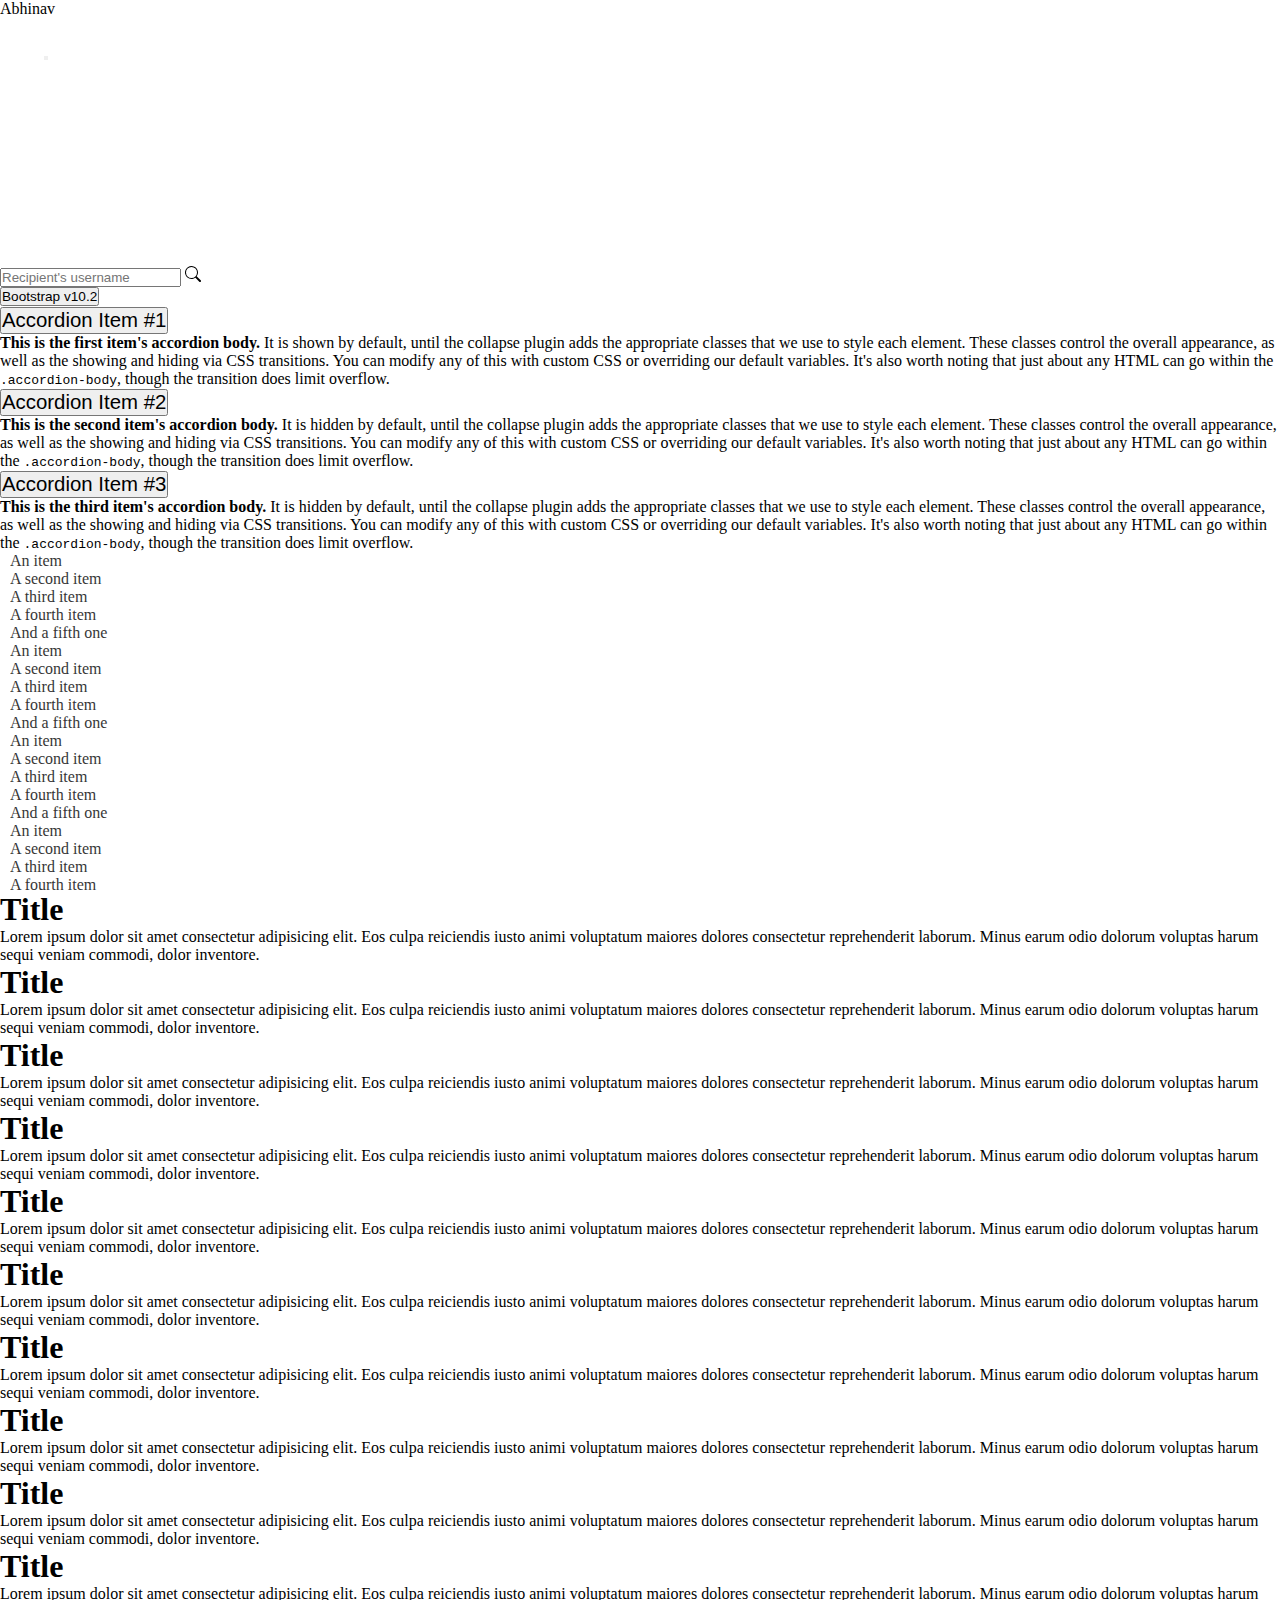
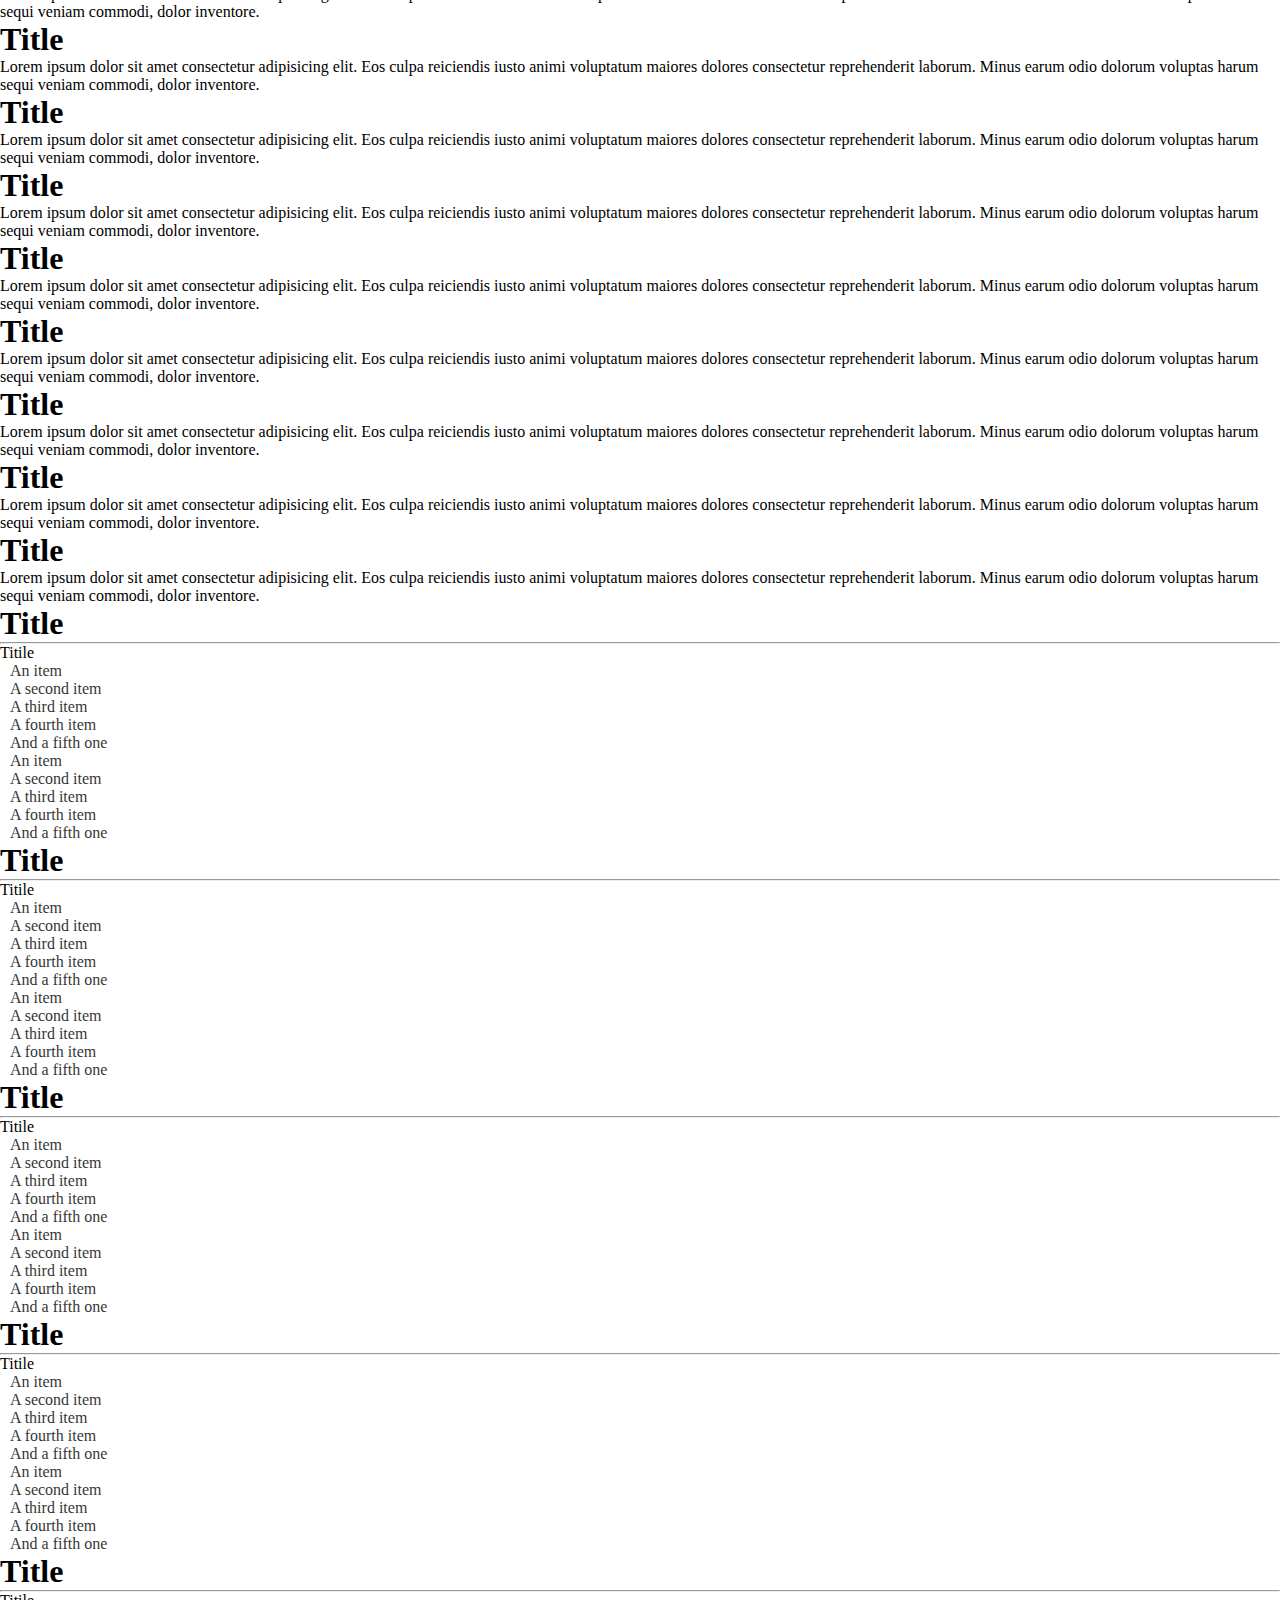
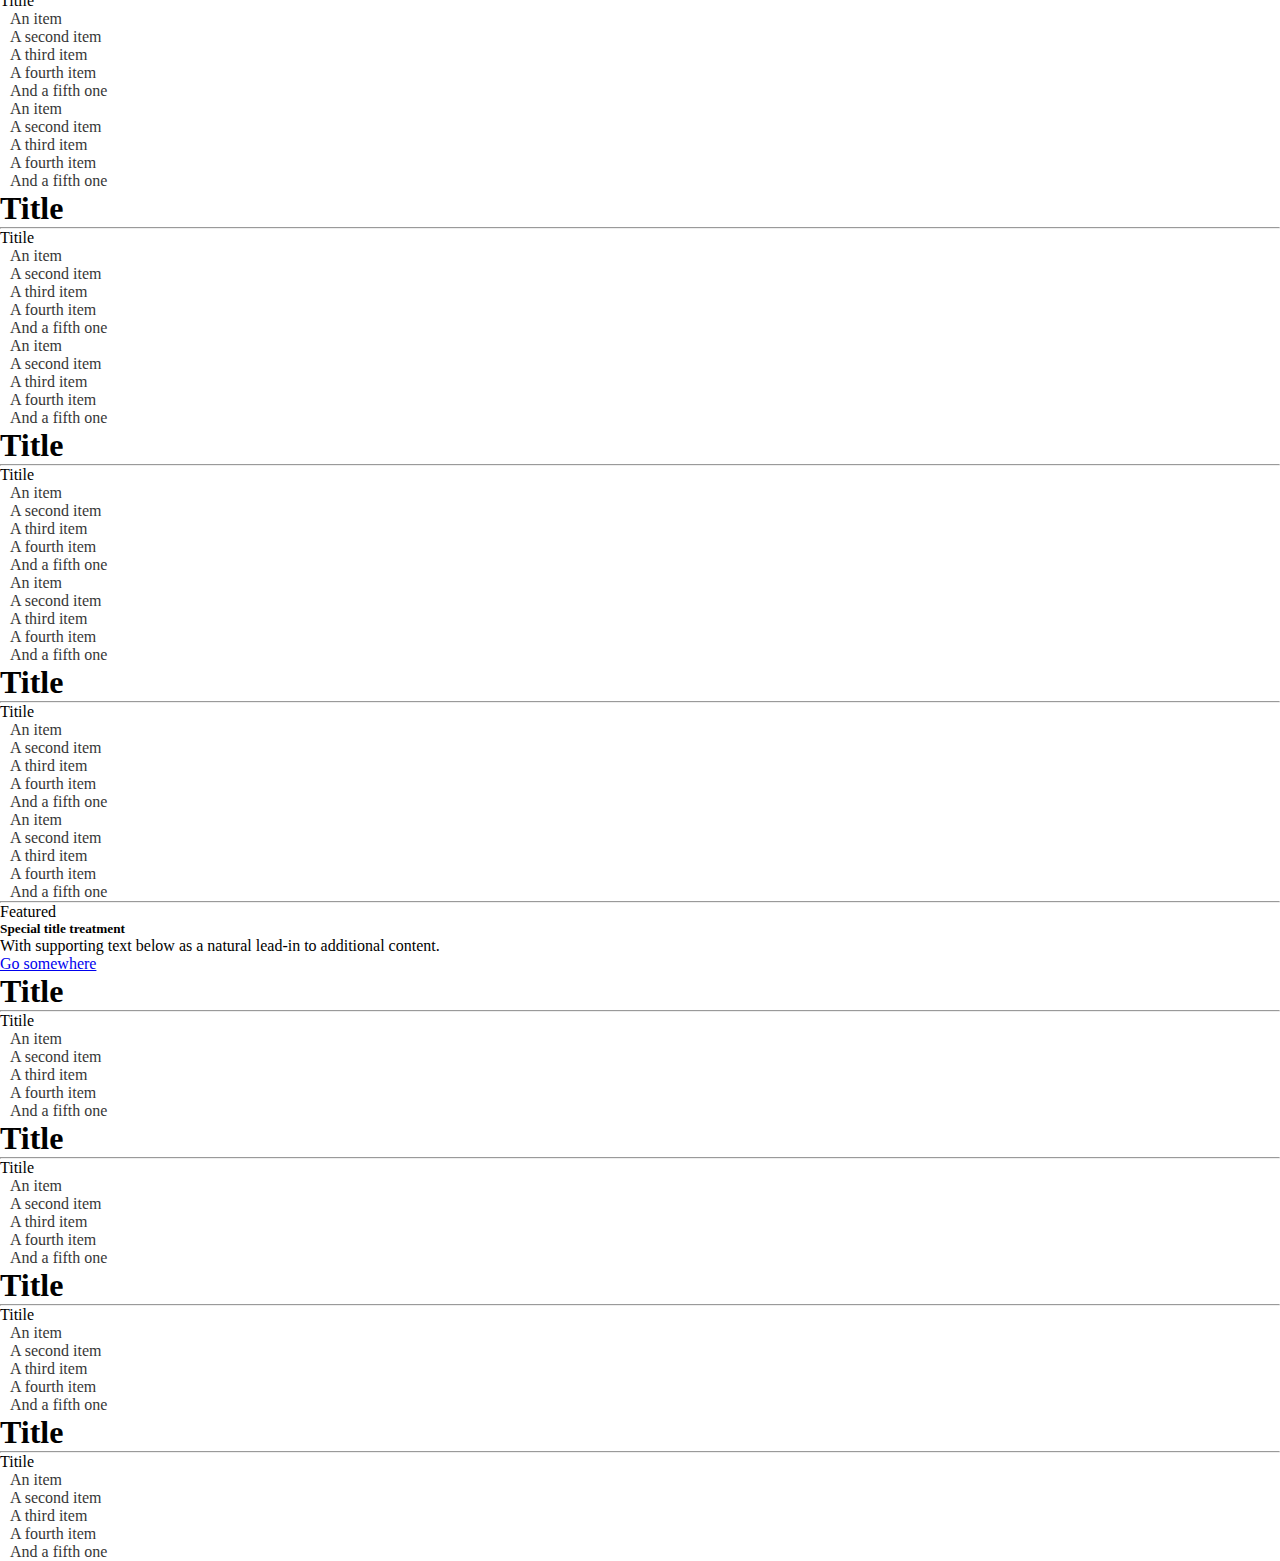
<file: index.html>
<!DOCTYPE html>
<html lang="en">

<head>
    <meta charset="UTF-8">
    <meta name="viewport" content="width=device-width, initial-scale=1.0">
    <title>CDAC|Home</title>
    <link href="https://cdn.jsdelivr.net/npm/bootstrap@5.0.2/dist/css/bootstrap.min.css" rel="stylesheet"
        integrity="sha384-EVSTQN3/azprG1Anm3QDgpJLIm9Nao0Yz1ztcQTwFspd3yD65VohhpuuCOmLASjC" crossorigin="anonymous">
    <link href="assets/css/style.css" rel="stylesheet" type="text/css" />
</head>

<body>
    <div class="container-fluid">
        <header class="">
            <div class="row">
                <div class="col-12 p-0">
                    <div class="alert alert-info text-center mb-0" role="alert">
                        Abhinav
                    </div>
                </div>
            </div>
            <div class="row bg-primary nav-row">
                <div class="col-4 p-0">
                    <nav class="navbar navbar-expand-lg navbar-light bg-light text-white">
                        <div class="container-fluid">
                            <a class="navbar-brand" href="#">
                                <svg xmlns="http://www.w3.org/2000/svg" width="16" height="16" fill="currentColor"
                                    class="bi bi-bootstrap" viewBox="0 0 16 16">
                                    <path
                                        d="M5.062 12h3.475c1.804 0 2.888-.908 2.888-2.396 0-1.102-.761-1.916-1.904-2.034v-.1c.832-.14 1.482-.93 1.482-1.816 0-1.3-.955-2.11-2.542-2.11H5.062zm1.313-4.875V4.658h1.78c.973 0 1.542.457 1.542 1.237 0 .802-.604 1.23-1.764 1.23zm0 3.762V8.162h1.822c1.236 0 1.887.463 1.887 1.348 0 .896-.627 1.377-1.811 1.377z" />
                                    <path
                                        d="M0 4a4 4 0 0 1 4-4h8a4 4 0 0 1 4 4v8a4 4 0 0 1-4 4H4a4 4 0 0 1-4-4zm4-3a3 3 0 0 0-3 3v8a3 3 0 0 0 3 3h8a3 3 0 0 0 3-3V4a3 3 0 0 0-3-3z" />
                                </svg>
                            </a>
                            <button class="navbar-toggler" type="button" data-bs-toggle="collapse"
                                data-bs-target="#navbarNav" aria-controls="navbarNav" aria-expanded="false"
                                aria-label="Toggle navigation">
                                <span class="navbar-toggler-icon"></span>
                            </button>
                            <div class="collapse navbar-collapse" id="navbarNav">
                                <ul class="navbar-nav">
                                    <li class="nav-item">
                                        <a class="nav-link active" aria-current="page" href="#">Home</a>
                                    </li>
                                    <li class="nav-item">
                                        <a class="nav-link" href="#">Features</a>
                                    </li>
                                    <li class="nav-item">
                                        <a class="nav-link" href="#">Pricing</a>
                                    </li>

                                    <li class="nav-item">
                                      <a class="nav-link" href="about.html">about</a>
                                  </li>
                                  <li class="nav-item">
                                    <a class="nav-link" href="contact.html">contact</a>
                                </li>
                                <li class="nav-item">
                                  <a class="nav-link btn btn-info btn-sm px-3" href="login.html">login</a>
                              </li>
                              <li class="nav-item">
                                <a class="nav-link btn btn-info btn-sm px-3" href="register.html">register</a>
                            </li>
                            <li class="nav-item">
                              <a class="nav-link" href="services.html">services</a>
                          </li>






                                </ul>
                            </div>
                        </div>
                    </nav>
                </div>
                <div class="col-6"></div>
                <div class="col-2">
                    <ul class="nav">
                        <li class="nav-item">
                            <a class="nav-link" href="https://x.com/?lang=en">
                                <svg xmlns="http://www.w3.org/2000/svg" width="16" height="16" fill="currentColor"
                                    class="bi bi-twitter" viewBox="0 0 16 16">
                                    <path
                                        d="M5.026 15c6.038 0 9.341-5.003 9.341-9.334q.002-.211-.006-.422A6.7 6.7 0 0 0 16 3.542a6.7 6.7 0 0 1-1.889.518 3.3 3.3 0 0 0 1.447-1.817 6.5 6.5 0 0 1-2.087.793A3.286 3.286 0 0 0 7.875 6.03a9.32 9.32 0 0 1-6.767-3.429 3.29 3.29 0 0 0 1.018 4.382A3.3 3.3 0 0 1 .64 6.575v.045a3.29 3.29 0 0 0 2.632 3.218 3.2 3.2 0 0 1-.865.115 3 3 0 0 1-.614-.057 3.28 3.28 0 0 0 3.067 2.277A6.6 6.6 0 0 1 .78 13.58a6 6 0 0 1-.78-.045A9.34 9.34 0 0 0 5.026 15" />
                                </svg>
                            </a>
                        </li>
                        <li class="nav-item">
                            <a class="nav-link" href="https://github.com/">
                                <svg xmlns="http://www.w3.org/2000/svg" width="16" height="16" fill="currentColor"
                                    class="bi bi-github" viewBox="0 0 16 16">
                                    <path
                                        d="M8 0C3.58 0 0 3.58 0 8c0 3.54 2.29 6.53 5.47 7.59.4.07.55-.17.55-.38 0-.19-.01-.82-.01-1.49-2.01.37-2.53-.49-2.69-.94-.09-.23-.48-.94-.82-1.13-.28-.15-.68-.52-.01-.53.63-.01 1.08.58 1.23.82.72 1.21 1.87.87 2.33.66.07-.52.28-.87.51-1.07-1.78-.2-3.64-.89-3.64-3.95 0-.87.31-1.59.82-2.15-.08-.2-.36-1.02.08-2.12 0 0 .67-.21 2.2.82.64-.18 1.32-.27 2-.27s1.36.09 2 .27c1.53-1.04 2.2-.82 2.2-.82.44 1.1.16 1.92.08 2.12.51.56.82 1.27.82 2.15 0 3.07-1.87 3.75-3.65 3.95.29.25.54.73.54 1.48 0 1.07-.01 1.93-.01 2.2 0 .21.15.46.55.38A8.01 8.01 0 0 0 16 8c0-4.42-3.58-8-8-8" />
                                </svg>
                            </a>
                        </li>
                        <li class="nav-item">
                            <a class="nav-link" href="">
                                <svg xmlns="http://www.w3.org/2000/svg" width="16" height="16" fill="currentColor"
                                    class="bi bi-opencollective" viewBox="0 0 16 16">
                                    <path fill-opacity=".4"
                                        d="M12.995 8.195c0 .937-.312 1.912-.78 2.693l1.99 1.99c.976-1.327 1.6-2.966 1.6-4.683 0-1.795-.624-3.434-1.561-4.76l-2.068 2.028c.468.781.78 1.679.78 2.732z" />
                                    <path
                                        d="M8 13.151a4.995 4.995 0 1 1 0-9.99c1.015 0 1.951.273 2.732.82l1.95-2.03a7.805 7.805 0 1 0 .04 12.449l-1.951-2.03a5.07 5.07 0 0 1-2.732.781z" />
                                </svg>
                            </a>
                        </li>

                    </ul>
                </div>
            </div>

            <div class="row shadow">
                <div class="col-3 p-0">
                    <div class="input-group py-2">
                        <input type="text" class="form-control" placeholder="Recipient's username"
                            aria-label="Recipient's username" aria-describedby="basic-addon2">
                        <span class="input-group-text" id="basic-addon2">
                            <svg xmlns="http://www.w3.org/2000/svg" width="16" height="16" fill="currentColor"
                                class="bi bi-search" viewBox="0 0 16 16">
                                <path
                                    d="M11.742 10.344a6.5 6.5 0 1 0-1.397 1.398h-.001q.044.06.098.115l3.85 3.85a1 1 0 0 0 1.415-1.414l-3.85-3.85a1 1 0 0 0-.115-.1zM12 6.5a5.5 5.5 0 1 1-11 0 5.5 5.5 0 0 1 11 0" />
                            </svg>
                        </span>
                    </div>
                </div>
                <div class="col-7"></div>
                <div class="col-2 py-2">
                    <button type="button" class="btn btn-outline-danger">Bootstrap v10.2</button>
                </div>
            </div>
        </header>
        <main>
            <div class="row pt-3">
                <div class="col-2 pt-5 links-div">

                  <div class="accordion" id="accordionExample">
                    <div class="accordion-item">
                      <h2 class="accordion-header" id="headingOne">
                        <button class="accordion-button" type="button" data-bs-toggle="collapse" data-bs-target="#collapseOne" aria-expanded="true" aria-controls="collapseOne">
                          Accordion Item #1
                        </button>
                      </h2>
                      <div id="collapseOne" class="accordion-collapse collapse show" aria-labelledby="headingOne" data-bs-parent="#accordionExample">
                        <div class="accordion-body">
                          <strong>This is the first item's accordion body.</strong> It is shown by default, until the collapse plugin adds the appropriate classes that we use to style each element. These classes control the overall appearance, as well as the showing and hiding via CSS transitions. You can modify any of this with custom CSS or overriding our default variables. It's also worth noting that just about any HTML can go within the <code>.accordion-body</code>, though the transition does limit overflow.
                        </div>
                      </div>
                    </div>
                    <div class="accordion-item">
                      <h2 class="accordion-header" id="headingTwo">
                        <button class="accordion-button collapsed" type="button" data-bs-toggle="collapse" data-bs-target="#collapseTwo" aria-expanded="false" aria-controls="collapseTwo">
                          Accordion Item #2
                        </button>
                      </h2>
                      <div id="collapseTwo" class="accordion-collapse collapse" aria-labelledby="headingTwo" data-bs-parent="#accordionExample">
                        <div class="accordion-body">
                          <strong>This is the second item's accordion body.</strong> It is hidden by default, until the collapse plugin adds the appropriate classes that we use to style each element. These classes control the overall appearance, as well as the showing and hiding via CSS transitions. You can modify any of this with custom CSS or overriding our default variables. It's also worth noting that just about any HTML can go within the <code>.accordion-body</code>, though the transition does limit overflow.
                        </div>
                      </div>
                    </div>
                    <div class="accordion-item">
                      <h2 class="accordion-header" id="headingThree">
                        <button class="accordion-button collapsed" type="button" data-bs-toggle="collapse" data-bs-target="#collapseThree" aria-expanded="false" aria-controls="collapseThree">
                          Accordion Item #3
                        </button>
                      </h2>
                      <div id="collapseThree" class="accordion-collapse collapse" aria-labelledby="headingThree" data-bs-parent="#accordionExample">
                        <div class="accordion-body">
                          <strong>This is the third item's accordion body.</strong> It is hidden by default, until the collapse plugin adds the appropriate classes that we use to style each element. These classes control the overall appearance, as well as the showing and hiding via CSS transitions. You can modify any of this with custom CSS or overriding our default variables. It's also worth noting that just about any HTML can go within the <code>.accordion-body</code>, though the transition does limit overflow.
                        </div>
                      </div>
                    </div>
                  </div>
                    <ul class="list-group">
                        <li class="list-group-item">An item</li>
                        <li class="list-group-item">A second item</li>
                        <li class="list-group-item">A third item</li>
                        <li class="list-group-item">A fourth item</li>
                        <li class="list-group-item">And a fifth one</li>
                        <li class="list-group-item">An item</li>
                        <li class="list-group-item">A second item</li>
                        <li class="list-group-item">A third item</li>
                        <li class="list-group-item">A fourth item</li>
                        <li class="list-group-item">And a fifth one</li>
                        <li class="list-group-item">An item</li>
                        <li class="list-group-item">A second item</li>
                        <li class="list-group-item">A third item</li>
                        <li class="list-group-item">A fourth item</li>
                        <li class="list-group-item">And a fifth one</li>
                        <li class="list-group-item">An item</li>
                        <li class="list-group-item">A second item</li>
                        <li class="list-group-item">A third item</li>
                        <li class="list-group-item">A fourth item</li>
                        <li class="list-group-item">And a fifth one</li>
                        <li class="list-group-item">An item</li>
                        <li class="list-group-item">A second item</li>
                        <li class="list-group-item">A third item</li>
                        <li class="list-group-item">A fourth item</li>
                        <li class="list-group-item">And a fifth one</li>
                        <li class="list-group-item">An item</li>
                        <li class="list-group-item">A second item</li>
                        <li class="list-group-item">A third item</li>
                        <li class="list-group-item">A fourth item</li>
                        <li class="list-group-item">And a fifth one</li>
                        <li class="list-group-item">An item</li>
                        <li class="list-group-item">A second item</li>
                        <li class="list-group-item">A third item</li>
                        <li class="list-group-item">A fourth item</li>
                        <li class="list-group-item">And a fifth one</li>
                        <li class="list-group-item">An item</li>
                        <li class="list-group-item">A second item</li>
                        <li class="list-group-item">A third item</li>
                        <li class="list-group-item">A fourth item</li>
                        <li class="list-group-item">And a fifth one</li>
                        <li class="list-group-item">An item</li>
                        <li class="list-group-item">A second item</li>
                        <li class="list-group-item">A third item</li>
                        <li class="list-group-item">A fourth item</li>
                        <li class="list-group-item">And a fifth one</li>
                        <li class="list-group-item">An item</li>
                        <li class="list-group-item">A second item</li>
                        <li class="list-group-item">A third item</li>
                        <li class="list-group-item">A fourth item</li>
                        <li class="list-group-item">And a fifth one</li>
                        <li class="list-group-item">An item</li>
                        <li class="list-group-item">A second item</li>
                        <li class="list-group-item">A third item</li>
                        <li class="list-group-item">A fourth item</li>
                        <li class="list-group-item">And a fifth one</li>
                    </ul>
                </div>
                <div class="col-8">
                    <div class="container">
                        <div class="alert alert-light" role="alert">
                            <h1 class="display-6">
                                Title
                            </h1>
                            <p class="bg-light p-3">
                                Lorem ipsum dolor sit amet consectetur adipisicing elit. Eos culpa reiciendis iusto
                                animi voluptatum maiores dolores consectetur reprehenderit laborum. Minus earum odio
                                dolorum voluptas harum sequi veniam commodi, dolor inventore.
                            </p>
                        </div>
                        <div class="alert alert-light" role="alert">
                            <h1 class="display-6">
                                Title
                            </h1>
                            <p class="bg-light p-3">
                                Lorem ipsum dolor sit amet consectetur adipisicing elit. Eos culpa reiciendis iusto
                                animi voluptatum maiores dolores consectetur reprehenderit laborum. Minus earum odio
                                dolorum voluptas harum sequi veniam commodi, dolor inventore.
                            </p>
                        </div>
                        <div class="alert alert-light" role="alert">
                            <h1 class="display-6">
                                Title
                            </h1>
                            <p class="bg-light p-3">
                                Lorem ipsum dolor sit amet consectetur adipisicing elit. Eos culpa reiciendis iusto
                                animi voluptatum maiores dolores consectetur reprehenderit laborum. Minus earum odio
                                dolorum voluptas harum sequi veniam commodi, dolor inventore.
                            </p>
                        </div>
                        <div class="alert alert-light" role="alert">
                            <h1 class="display-6">
                                Title
                            </h1>
                            <p class="bg-light p-3">
                                Lorem ipsum dolor sit amet consectetur adipisicing elit. Eos culpa reiciendis iusto
                                animi voluptatum maiores dolores consectetur reprehenderit laborum. Minus earum odio
                                dolorum voluptas harum sequi veniam commodi, dolor inventore.
                            </p>
                        </div>
                        <div class="alert alert-light" role="alert">
                            <h1 class="display-6">
                                Title
                            </h1>
                            <p class="bg-light p-3">
                                Lorem ipsum dolor sit amet consectetur adipisicing elit. Eos culpa reiciendis iusto
                                animi voluptatum maiores dolores consectetur reprehenderit laborum. Minus earum odio
                                dolorum voluptas harum sequi veniam commodi, dolor inventore.
                            </p>
                        </div>
                        <div class="alert alert-light" role="alert">
                            <h1 class="display-6">
                                Title
                            </h1>
                            <p class="bg-light p-3">
                                Lorem ipsum dolor sit amet consectetur adipisicing elit. Eos culpa reiciendis iusto
                                animi voluptatum maiores dolores consectetur reprehenderit laborum. Minus earum odio
                                dolorum voluptas harum sequi veniam commodi, dolor inventore.
                            </p>
                        </div>
                        <div class="alert alert-light" role="alert">
                            <h1 class="display-6">
                                Title
                            </h1>
                            <p class="bg-light p-3">
                                Lorem ipsum dolor sit amet consectetur adipisicing elit. Eos culpa reiciendis iusto
                                animi voluptatum maiores dolores consectetur reprehenderit laborum. Minus earum odio
                                dolorum voluptas harum sequi veniam commodi, dolor inventore.
                            </p>
                        </div>
                        <div class="alert alert-light" role="alert">
                            <h1 class="display-6">
                                Title
                            </h1>
                            <p class="bg-light p-3">
                                Lorem ipsum dolor sit amet consectetur adipisicing elit. Eos culpa reiciendis iusto
                                animi voluptatum maiores dolores consectetur reprehenderit laborum. Minus earum odio
                                dolorum voluptas harum sequi veniam commodi, dolor inventore.
                            </p>
                        </div>
                        <div class="alert alert-light" role="alert">
                            <h1 class="display-6">
                                Title
                            </h1>
                            <p class="bg-light p-3">
                                Lorem ipsum dolor sit amet consectetur adipisicing elit. Eos culpa reiciendis iusto
                                animi voluptatum maiores dolores consectetur reprehenderit laborum. Minus earum odio
                                dolorum voluptas harum sequi veniam commodi, dolor inventore.
                            </p>
                        </div>
                        <div class="alert alert-light" role="alert">
                            <h1 class="display-6">
                                Title
                            </h1>
                            <p class="bg-light p-3">
                                Lorem ipsum dolor sit amet consectetur adipisicing elit. Eos culpa reiciendis iusto
                                animi voluptatum maiores dolores consectetur reprehenderit laborum. Minus earum odio
                                dolorum voluptas harum sequi veniam commodi, dolor inventore.
                            </p>
                        </div>
                        <div class="alert alert-light" role="alert">
                            <h1 class="display-6">
                                Title
                            </h1>
                            <p class="bg-light p-3">
                                Lorem ipsum dolor sit amet consectetur adipisicing elit. Eos culpa reiciendis iusto
                                animi voluptatum maiores dolores consectetur reprehenderit laborum. Minus earum odio
                                dolorum voluptas harum sequi veniam commodi, dolor inventore.
                            </p>
                        </div>
                        <div class="alert alert-light" role="alert">
                            <h1 class="display-6">
                                Title
                            </h1>
                            <p class="bg-light p-3">
                                Lorem ipsum dolor sit amet consectetur adipisicing elit. Eos culpa reiciendis iusto
                                animi voluptatum maiores dolores consectetur reprehenderit laborum. Minus earum odio
                                dolorum voluptas harum sequi veniam commodi, dolor inventore.
                            </p>
                        </div>
                        <div class="alert alert-light" role="alert">
                            <h1 class="display-6">
                                Title
                            </h1>
                            <p class="bg-light p-3">
                                Lorem ipsum dolor sit amet consectetur adipisicing elit. Eos culpa reiciendis iusto
                                animi voluptatum maiores dolores consectetur reprehenderit laborum. Minus earum odio
                                dolorum voluptas harum sequi veniam commodi, dolor inventore.
                            </p>
                        </div>
                        <div class="alert alert-light" role="alert">
                            <h1 class="display-6">
                                Title
                            </h1>
                            <p class="bg-light p-3">
                                Lorem ipsum dolor sit amet consectetur adipisicing elit. Eos culpa reiciendis iusto
                                animi voluptatum maiores dolores consectetur reprehenderit laborum. Minus earum odio
                                dolorum voluptas harum sequi veniam commodi, dolor inventore.
                            </p>
                        </div>
                        <div class="alert alert-light" role="alert">
                            <h1 class="display-6">
                                Title
                            </h1>
                            <p class="bg-light p-3">
                                Lorem ipsum dolor sit amet consectetur adipisicing elit. Eos culpa reiciendis iusto
                                animi voluptatum maiores dolores consectetur reprehenderit laborum. Minus earum odio
                                dolorum voluptas harum sequi veniam commodi, dolor inventore.
                            </p>
                        </div>
                        <div class="alert alert-light" role="alert">
                            <h1 class="display-6">
                                Title
                            </h1>
                            <p class="bg-light p-3">
                                Lorem ipsum dolor sit amet consectetur adipisicing elit. Eos culpa reiciendis iusto
                                animi voluptatum maiores dolores consectetur reprehenderit laborum. Minus earum odio
                                dolorum voluptas harum sequi veniam commodi, dolor inventore.
                            </p>
                        </div>
                        <div class="alert alert-light" role="alert">
                            <h1 class="display-6">
                                Title
                            </h1>
                            <p class="bg-light p-3">
                                Lorem ipsum dolor sit amet consectetur adipisicing elit. Eos culpa reiciendis iusto
                                animi voluptatum maiores dolores consectetur reprehenderit laborum. Minus earum odio
                                dolorum voluptas harum sequi veniam commodi, dolor inventore.
                            </p>
                        </div>
                        <div class="alert alert-light" role="alert">
                            <h1 class="display-6">
                                Title
                            </h1>
                            <p class="bg-light p-3">
                                Lorem ipsum dolor sit amet consectetur adipisicing elit. Eos culpa reiciendis iusto
                                animi voluptatum maiores dolores consectetur reprehenderit laborum. Minus earum odio
                                dolorum voluptas harum sequi veniam commodi, dolor inventore.
                            </p>
                        </div>
                    </div>

                </div>
                <div class="col-2">
                    <h1 class="display-6">
                        Title
                    </h1>
                    <hr>
                    <dl>
                        <dt>
                            Titile
                        </dt>
                        <dd>
                            <ul class="list-group">
                                <li class="list-group-item">An item</li>
                                <li class="list-group-item">A second item</li>
                                <li class="list-group-item">A third item</li>
                                <li class="list-group-item">A fourth item</li>
                                <li class="list-group-item">And a fifth one</li>
                                <li class="list-group-item">An item</li>
                                <li class="list-group-item">A second item</li>
                                <li class="list-group-item">A third item</li>
                                <li class="list-group-item">A fourth item</li>
                                <li class="list-group-item">And a fifth one</li>
                                </ul>
                        </dd>
                    </dl>
                    <h1 class="display-6">
                        Title
                    </h1>
                    <hr>
                    <dl>
                        <dt>
                            Titile
                        </dt>
                        <dd>
                            <ul class="list-group">
                                <li class="list-group-item">An item</li>
                                <li class="list-group-item">A second item</li>
                                <li class="list-group-item">A third item</li>
                                <li class="list-group-item">A fourth item</li>
                                <li class="list-group-item">And a fifth one</li>
                                <li class="list-group-item">An item</li>
                                <li class="list-group-item">A second item</li>
                                <li class="list-group-item">A third item</li>
                                <li class="list-group-item">A fourth item</li>
                                <li class="list-group-item">And a fifth one</li>
                                </ul>
                        </dd>
                    </dl>
                    <h1 class="display-6">
                        Title
                    </h1>
                    <hr>
                    <dl>
                        <dt>
                            Titile
                        </dt>
                        <dd>
                            <ul class="list-group">
                                <li class="list-group-item">An item</li>
                                <li class="list-group-item">A second item</li>
                                <li class="list-group-item">A third item</li>
                                <li class="list-group-item">A fourth item</li>
                                <li class="list-group-item">And a fifth one</li>
                                <li class="list-group-item">An item</li>
                                <li class="list-group-item">A second item</li>
                                <li class="list-group-item">A third item</li>
                                <li class="list-group-item">A fourth item</li>
                                <li class="list-group-item">And a fifth one</li>
                                </ul>
                        </dd>
                    </dl>
                    <h1 class="display-6">
                        Title
                    </h1>
                    <hr>
                    <dl>
                        <dt>
                            Titile
                        </dt>
                        <dd>
                            <ul class="list-group">
                                <li class="list-group-item">An item</li>
                                <li class="list-group-item">A second item</li>
                                <li class="list-group-item">A third item</li>
                                <li class="list-group-item">A fourth item</li>
                                <li class="list-group-item">And a fifth one</li>
                                <li class="list-group-item">An item</li>
                                <li class="list-group-item">A second item</li>
                                <li class="list-group-item">A third item</li>
                                <li class="list-group-item">A fourth item</li>
                                <li class="list-group-item">And a fifth one</li>
                                </ul>
                        </dd>
                    </dl>
                    <h1 class="display-6">
                        Title
                    </h1>
                    <hr>
                    <dl>
                        <dt>
                            Titile
                        </dt>
                        <dd>
                            <ul class="list-group">
                                <li class="list-group-item">An item</li>
                                <li class="list-group-item">A second item</li>
                                <li class="list-group-item">A third item</li>
                                <li class="list-group-item">A fourth item</li>
                                <li class="list-group-item">And a fifth one</li>
                                <li class="list-group-item">An item</li>
                                <li class="list-group-item">A second item</li>
                                <li class="list-group-item">A third item</li>
                                <li class="list-group-item">A fourth item</li>
                                <li class="list-group-item">And a fifth one</li>
                                </ul>
                        </dd>
                    </dl>
                    <h1 class="display-6">
                        Title
                    </h1>
                    <hr>
                    <dl>
                        <dt>
                            Titile
                        </dt>
                        <dd>
                            <ul class="list-group">
                                <li class="list-group-item">An item</li>
                                <li class="list-group-item">A second item</li>
                                <li class="list-group-item">A third item</li>
                                <li class="list-group-item">A fourth item</li>
                                <li class="list-group-item">And a fifth one</li>
                                <li class="list-group-item">An item</li>
                                <li class="list-group-item">A second item</li>
                                <li class="list-group-item">A third item</li>
                                <li class="list-group-item">A fourth item</li>
                                <li class="list-group-item">And a fifth one</li>
                                </ul>
                        </dd>
                    </dl>
                    <h1 class="display-6">
                        Title
                    </h1>
                    <hr>
                    <dl>
                        <dt>
                            Titile
                        </dt>
                        <dd>
                            <ul class="list-group">
                                <li class="list-group-item">An item</li>
                                <li class="list-group-item">A second item</li>
                                <li class="list-group-item">A third item</li>
                                <li class="list-group-item">A fourth item</li>
                                <li class="list-group-item">And a fifth one</li>
                                <li class="list-group-item">An item</li>
                                <li class="list-group-item">A second item</li>
                                <li class="list-group-item">A third item</li>
                                <li class="list-group-item">A fourth item</li>
                                <li class="list-group-item">And a fifth one</li>
                                </ul>
                        </dd>
                    </dl>
                    <h1 class="display-6">
                        Title
                    </h1>
                    <hr>
                    <dl>
                        <dt>
                            Titile
                        </dt>
                        <dd>
                            <ul class="list-group">
                                <li class="list-group-item">An item</li>
                                <li class="list-group-item">A second item</li>
                                <li class="list-group-item">A third item</li>
                                <li class="list-group-item">A fourth item</li>
                                <li class="list-group-item">And a fifth one</li>
                                <li class="list-group-item">An item</li>
                                <li class="list-group-item">A second item</li>
                                <li class="list-group-item">A third item</li>
                                <li class="list-group-item">A fourth item</li>
                                <li class="list-group-item">And a fifth one</li>
                                </ul>
                        </dd>
                    </dl>
                </div>
            </div>
        </main>
        <footer class="">
            <hr>
            <div class="row p-0">
                <div class="col-3 p-0">
                    <div class="card">
                        <div class="card-header">
                          Featured
                        </div>
                        <div class="card-body">
                          <h5 class="card-title">Special title treatment</h5>
                          <p class="card-text">With supporting text below as a natural lead-in to additional content.</p>
                          <a href="#" class="btn btn-primary">Go somewhere</a>
                        </div>
                      </div>
                </div>
                <div class="col-9">
                    <div class="row">
                        <div class="col-3">
                            <h1 class="display-6">
                                Title
                            </h1>
                            <hr>
                            <dl>
                                <dt>
                                    Titile
                                </dt>
                                <dd>
                                    <ul class="list-group">
                                        <li class="list-group-item">An item</li>
                                        <li class="list-group-item">A second item</li>
                                        <li class="list-group-item">A third item</li>
                                        <li class="list-group-item">A fourth item</li>
                                        <li class="list-group-item">And a fifth one</li>
                                      
                                        </ul>
                                </dd>
                            </dl>
                        </div>
                        <div class="col-3">
                            <h1 class="display-6">
                                Title
                            </h1>
                            <hr>
                            <dl>
                                <dt>
                                    Titile
                                </dt>
                                <dd>
                                    <ul class="list-group">
                                        <li class="list-group-item">An item</li>
                                        <li class="list-group-item">A second item</li>
                                        <li class="list-group-item">A third item</li>
                                        <li class="list-group-item">A fourth item</li>
                                        <li class="list-group-item">And a fifth one</li>
                                      
                                        </ul>
                                </dd>
                            </dl>
                        </div>
                        <div class="col-3">
                            <h1 class="display-6">
                                Title
                            </h1>
                            <hr>
                            <dl>
                                <dt>
                                    Titile
                                </dt>
                                <dd>
                                    <ul class="list-group">
                                        <li class="list-group-item">An item</li>
                                        <li class="list-group-item">A second item</li>
                                        <li class="list-group-item">A third item</li>
                                        <li class="list-group-item">A fourth item</li>
                                        <li class="list-group-item">And a fifth one</li>
                                      
                                        </ul>
                                </dd>
                            </dl>
                        </div>
                        <div class="col-3">
                            <h1 class="display-6">
                                Title
                            </h1>
                            <hr>
                            <dl>
                                <dt>
                                    Titile
                                </dt>
                                <dd>
                                    <ul class="list-group">
                                        <li class="list-group-item">An item</li>
                                        <li class="list-group-item">A second item</li>
                                        <li class="list-group-item">A third item</li>
                                        <li class="list-group-item">A fourth item</li>
                                        <li class="list-group-item">And a fifth one</li>
                                        
                                        </ul>
                                </dd>
                            </dl>
                        </div>
                    </div>
                </div>
            </div>
        </footer>
    </div>
    <script src="https://cdn.jsdelivr.net/npm/bootstrap@5.0.2/dist/js/bootstrap.bundle.min.js"
        integrity="sha384-MrcW6ZMFYlzcLA8Nl+NtUVF0sA7MsXsP1UyJoMp4YLEuNSfAP+JcXn/tWtIaxVXM"
        crossorigin="anonymous"></script>
</body>

</html>
</file>
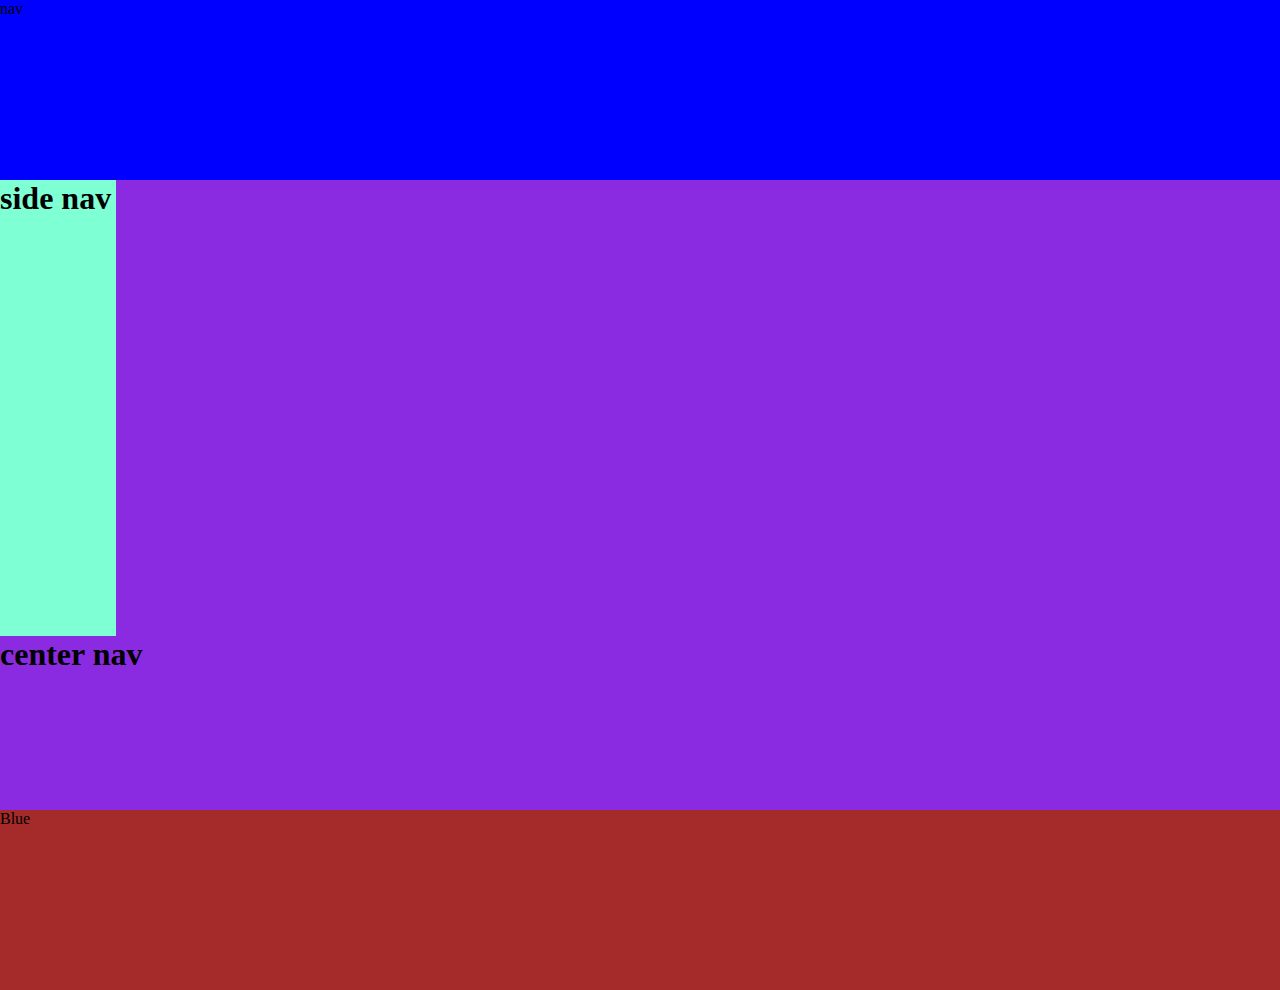
<file: bhaiya.html>
<!DOCTYPE html>
<html lang="en">

<head>
    <meta charset="UTF-8">
    <meta name="viewport" content="width=device-width, initial-scale=1.0">
    <title>Bhaiya|Home</title>
    <link href="./bhaiya.css" rel="stylesheet"  type="text/css" />
    <link href="https://cdn.jsdelivr.net/npm/bootstrap@5.0.2/dist/css/bootstrap.min.css" rel="stylesheet" integrity="sha384-EVSTQN3/azprG1Anm3QDgpJLIm9Nao0Yz1ztcQTwFspd3yD65VohhpuuCOmLASjC" crossorigin="anonymous">

</head>

<body>
    <header>
        <div class="container">
            <div class="row">
                <nav>
                    nav
                </nav>
            </div>
        </div>
    </header>

    <main>
        
            <div class="row">
                <div class="col-2">
                    <h1>
                        side nav
                    </h1>
                </div>
                <div class="col-10">
                    <h1>
                        center nav
                    </h1>
                </div>
            </div>
        
    </main>

    <footer>
        
        <div class="row">
            <div class="col-12">Blue</div>
        </div>
        
    </footer>
    
    <script src="https://cdn.jsdelivr.net/npm/bootstrap@5.0.2/dist/js/bootstrap.bundle.min.js" integrity="sha384-MrcW6ZMFYlzcLA8Nl+NtUVF0sA7MsXsP1UyJoMp4YLEuNSfAP+JcXn/tWtIaxVXM" crossorigin="anonymous"></script>


</body>

</html>
</file>
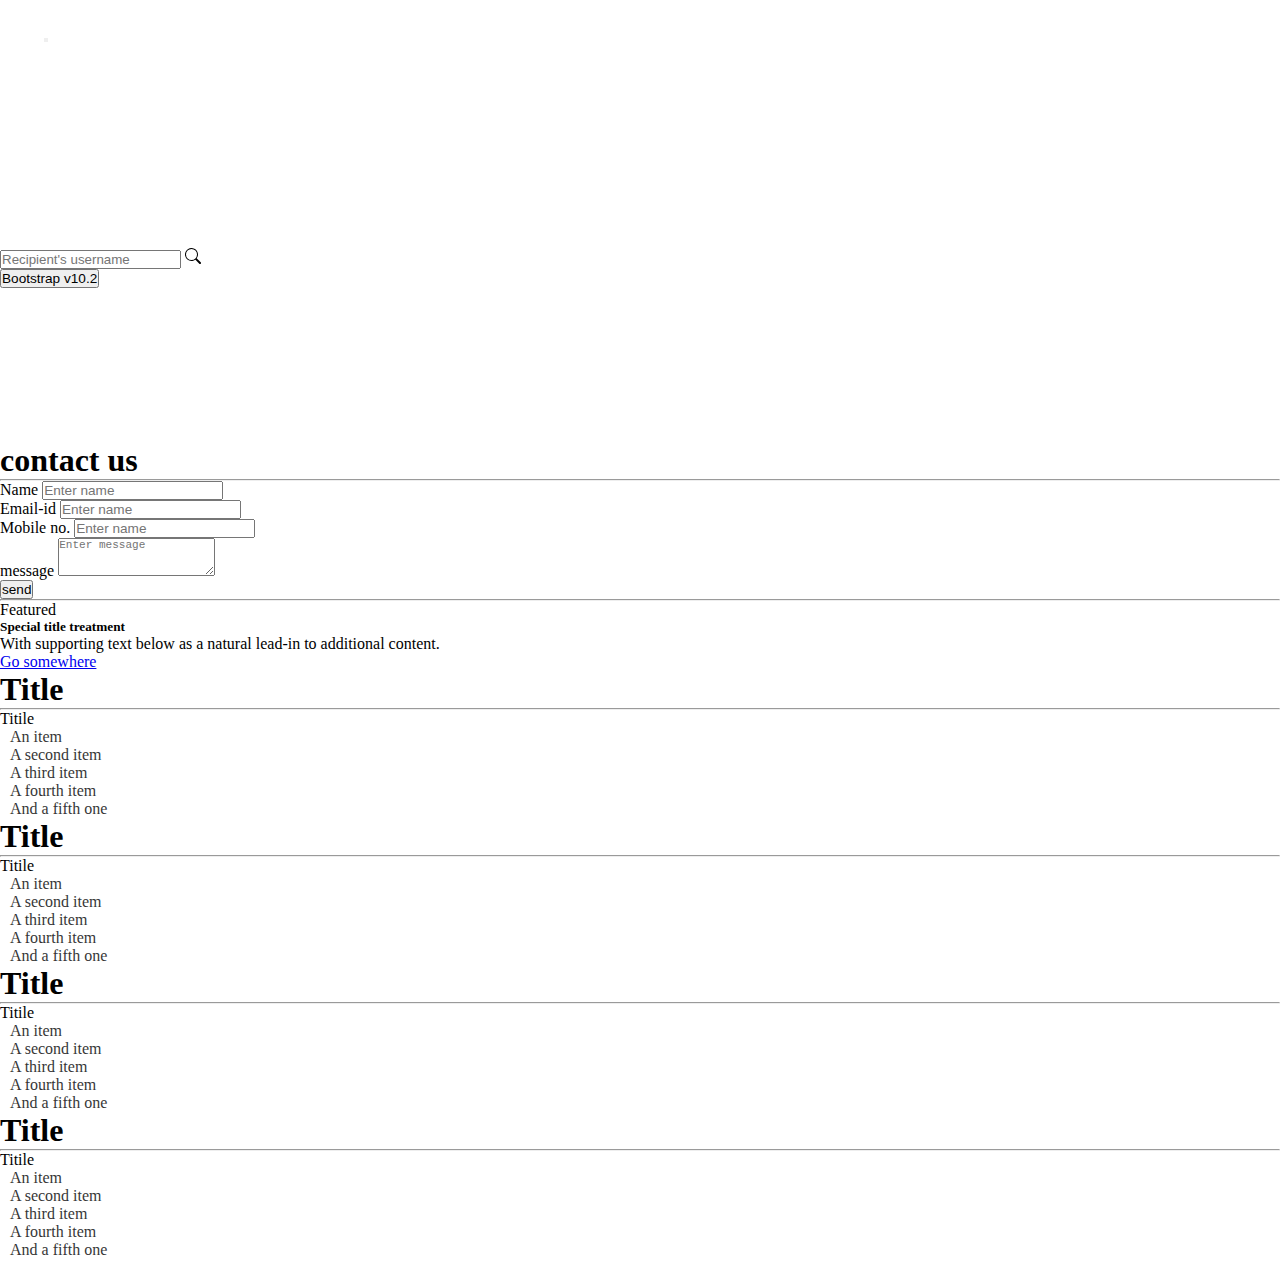
<file: contact.html>
<!DOCTYPE html>
<html lang="en">

<head>
    <meta charset="UTF-8">
    <meta name="viewport" content="width=device-width, initial-scale=1.0">
    <title>Document</title>
    <link href="https://cdn.jsdelivr.net/npm/bootstrap@5.0.2/dist/css/bootstrap.min.css" rel="stylesheet"
        integrity="sha384-EVSTQN3/azprG1Anm3QDgpJLIm9Nao0Yz1ztcQTwFspd3yD65VohhpuuCOmLASjC" crossorigin="anonymous">
    <link href="assets/css/style.css" rel="stylesheet" type="text/css" />
</head>
</head>

<body>
    <div class="container-fluid">
        <header>

            <div class="row bg-primary nav-row">
                <div class="col-4 p-0">
                    <nav class="navbar navbar-expand-lg navbar-light bg-light text-white">
                        <div class="container-fluid">
                            <a class="navbar-brand" href="#">
                                <svg xmlns="http://www.w3.org/2000/svg" width="16" height="16" fill="currentColor"
                                    class="bi bi-bootstrap" viewBox="0 0 16 16">
                                    <path
                                        d="M5.062 12h3.475c1.804 0 2.888-.908 2.888-2.396 0-1.102-.761-1.916-1.904-2.034v-.1c.832-.14 1.482-.93 1.482-1.816 0-1.3-.955-2.11-2.542-2.11H5.062zm1.313-4.875V4.658h1.78c.973 0 1.542.457 1.542 1.237 0 .802-.604 1.23-1.764 1.23zm0 3.762V8.162h1.822c1.236 0 1.887.463 1.887 1.348 0 .896-.627 1.377-1.811 1.377z" />
                                    <path
                                        d="M0 4a4 4 0 0 1 4-4h8a4 4 0 0 1 4 4v8a4 4 0 0 1-4 4H4a4 4 0 0 1-4-4zm4-3a3 3 0 0 0-3 3v8a3 3 0 0 0 3 3h8a3 3 0 0 0 3-3V4a3 3 0 0 0-3-3z" />
                                </svg>
                            </a>
                            <button class="navbar-toggler" type="button" data-bs-toggle="collapse"
                                data-bs-target="#navbarNav" aria-controls="navbarNav" aria-expanded="false"
                                aria-label="Toggle navigation">
                                <span class="navbar-toggler-icon"></span>
                            </button>
                            <div class="collapse navbar-collapse" id="navbarNav">
                                <ul class="navbar-nav">
                                    <li class="nav-item">
                                        <a class="nav-link active" aria-current="page" href="#">Home</a>
                                    </li>
                                    <li class="nav-item">
                                        <a class="nav-link" href="#">Features</a>
                                    </li>
                                    <li class="nav-item">
                                        <a class="nav-link" href="#">Pricing</a>
                                    </li>

                                    <li class="nav-item">
                                        <a class="nav-link" href="about.html">about</a>
                                    </li>
                                    <li class="nav-item">
                                        <a class="nav-link" href="contact.html">contact</a>
                                    </li>
                                    <li class="nav-item">
                                        <a class="nav-link btn btn-info btn-sm px-3" href="login.html">login</a>
                                    </li>
                                    <li class="nav-item">
                                        <a class="nav-link btn btn-primary btn-sm px-3"
                                            href="register.html">register</a>
                                    </li>
                                    <li class="nav-item">
                                        <a class="nav-link" href="services.html">services</a>
                                    </li>






                                </ul>
                            </div>
                        </div>
                    </nav>
                </div>
                <div class="col-6"></div>
                <div class="col-2">
                    <ul class="nav">
                        <li class="nav-item">
                            <a class="nav-link" href="https://x.com/?lang=en">
                                <svg xmlns="http://www.w3.org/2000/svg" width="16" height="16" fill="currentColor"
                                    class="bi bi-twitter" viewBox="0 0 16 16">
                                    <path
                                        d="M5.026 15c6.038 0 9.341-5.003 9.341-9.334q.002-.211-.006-.422A6.7 6.7 0 0 0 16 3.542a6.7 6.7 0 0 1-1.889.518 3.3 3.3 0 0 0 1.447-1.817 6.5 6.5 0 0 1-2.087.793A3.286 3.286 0 0 0 7.875 6.03a9.32 9.32 0 0 1-6.767-3.429 3.29 3.29 0 0 0 1.018 4.382A3.3 3.3 0 0 1 .64 6.575v.045a3.29 3.29 0 0 0 2.632 3.218 3.2 3.2 0 0 1-.865.115 3 3 0 0 1-.614-.057 3.28 3.28 0 0 0 3.067 2.277A6.6 6.6 0 0 1 .78 13.58a6 6 0 0 1-.78-.045A9.34 9.34 0 0 0 5.026 15" />
                                </svg>
                            </a>
                        </li>
                        <li class="nav-item">
                            <a class="nav-link" href="https://github.com/">
                                <svg xmlns="http://www.w3.org/2000/svg" width="16" height="16" fill="currentColor"
                                    class="bi bi-github" viewBox="0 0 16 16">
                                    <path
                                        d="M8 0C3.58 0 0 3.58 0 8c0 3.54 2.29 6.53 5.47 7.59.4.07.55-.17.55-.38 0-.19-.01-.82-.01-1.49-2.01.37-2.53-.49-2.69-.94-.09-.23-.48-.94-.82-1.13-.28-.15-.68-.52-.01-.53.63-.01 1.08.58 1.23.82.72 1.21 1.87.87 2.33.66.07-.52.28-.87.51-1.07-1.78-.2-3.64-.89-3.64-3.95 0-.87.31-1.59.82-2.15-.08-.2-.36-1.02.08-2.12 0 0 .67-.21 2.2.82.64-.18 1.32-.27 2-.27s1.36.09 2 .27c1.53-1.04 2.2-.82 2.2-.82.44 1.1.16 1.92.08 2.12.51.56.82 1.27.82 2.15 0 3.07-1.87 3.75-3.65 3.95.29.25.54.73.54 1.48 0 1.07-.01 1.93-.01 2.2 0 .21.15.46.55.38A8.01 8.01 0 0 0 16 8c0-4.42-3.58-8-8-8" />
                                </svg>
                            </a>
                        </li>
                        <li class="nav-item">
                            <a class="nav-link" href="">
                                <svg xmlns="http://www.w3.org/2000/svg" width="16" height="16" fill="currentColor"
                                    class="bi bi-opencollective" viewBox="0 0 16 16">
                                    <path fill-opacity=".4"
                                        d="M12.995 8.195c0 .937-.312 1.912-.78 2.693l1.99 1.99c.976-1.327 1.6-2.966 1.6-4.683 0-1.795-.624-3.434-1.561-4.76l-2.068 2.028c.468.781.78 1.679.78 2.732z" />
                                    <path
                                        d="M8 13.151a4.995 4.995 0 1 1 0-9.99c1.015 0 1.951.273 2.732.82l1.95-2.03a7.805 7.805 0 1 0 .04 12.449l-1.951-2.03a5.07 5.07 0 0 1-2.732.781z" />
                                </svg>
                            </a>
                        </li>

                    </ul>
                </div>
            </div>

            <div class="row shadow">
                <div class="col-lg-3 col-sm-12 p-0">
                    <div class="input-group py-2">
                        <input type="text" class="form-control" placeholder="Recipient's username"
                            aria-label="Recipient's username" aria-describedby="basic-addon2">
                        <span class="input-group-text" id="basic-addon2">
                            <svg xmlns="http://www.w3.org/2000/svg" width="16" height="16" fill="currentColor"
                                class="bi bi-search" viewBox="0 0 16 16">
                                <path
                                    d="M11.742 10.344a6.5 6.5 0 1 0-1.397 1.398h-.001q.044.06.098.115l3.85 3.85a1 1 0 0 0 1.415-1.414l-3.85-3.85a1 1 0 0 0-.115-.1zM12 6.5a5.5 5.5 0 1 1-11 0 5.5 5.5 0 0 1 11 0" />
                            </svg>
                        </span>
                    </div>
                </div>
                <div class="col-lg-7 col-sm-12 "></div>
                <div class="col-lg-2 col-sm-12 py-2 download-btn-div">
                    <button type="button" class="btn btn-outline-danger">Bootstrap v10.2</button>
                </div>
            </div>
        </header>

        <main>
            <div class="row mt-4">

                <div class="col-6-lg-6 col-sm-12 p-3 bg-light">
                    <iframe class="shadow"
                        src="https://www.google.com/maps/embed?pb=!1m18!1m12!1m3!1d3721.756420113267!2d79.0545047752592!3d21.122275080550573!2m3!1f0!2f0!3f0!3m2!1i1024!2i768!4f13.1!3m3!1m2!1s0x3bd4c066cc09a853%3A0x7c48b3fea9f86779!2sSoft%20Polynomials%20(I)%20Pvt.%20Ltd.!5e0!3m2!1sen!2sin!4v1729658067493!5m2!1sen!2sin"
                        width="100%" height="100%" style="border:0;" allowfullscreen="" loading="lazy"
                        referrerpolicy="no-referrer-when-downgrade"></iframe>
                </div>
                <div class="col-6-lg-6 col-sm-12 d-flex justify-content-center">
                    <div class=" mt-3 p-2 d-flex justify-content-center">
                    


                        <form class="contact-form w-75 shadow-sm px-5 py-2">
                            <h1 class="display-6">contact us</h1>
                            <hr>
                            <div class="mb-3">
                                <label for="name" class="form-label">Name</label>
                                <input type="text" class="form-control" id="name" placeholder="Enter name"
                                    aria-describedby="Enter name">

                            </div>
                            <div class="mb-3">
                                <label for="email" class="form-label">Email-id</label>
                                <input type="email" class="form-control" id="email" placeholder="Enter name"
                                    aria-describedby="Enter name">

                            </div>
                            <div class="mb-3">
                                <label for="Mobile" class="form-label">Mobile no.</label>
                                <input type="tel" class="form-control" id="Mobile" placeholder="Enter name"
                                    aria-describedby="Mobile no.">

                            </div>

                            <div class="mb-3">
                                <label for="message" class="form-label">message</label>
                                <textarea class="form-control" id="message" placeholder="Enter message"
                                    rows="3"></textarea>
                            </div>
                            <button type="submit" class="btn btn-primary">send</button>
                        </form>
                    </div>
                </div>
            </div>
    </div>
    </main>
    <footer class="">
        <hr>
        <div class="row p-0">
            <div class="col-3 p-0">
                <div class="card">
                    <div class="card-header">
                        Featured
                    </div>
                    <div class="card-body">
                        <h5 class="card-title">Special title treatment</h5>
                        <p class="card-text">With supporting text below as a natural lead-in to additional content.</p>
                        <a href="#" class="btn btn-primary">Go somewhere</a>
                    </div>
                </div>
            </div>
            <div class="col-9">
                <div class="row">
                    <div class="col-3">
                        <h1 class="display-6">
                            Title
                        </h1>
                        <hr>
                        <dl>
                            <dt>
                                Titile
                            </dt>
                            <dd>
                                <ul class="list-group">
                                    <li class="list-group-item">An item</li>
                                    <li class="list-group-item">A second item</li>
                                    <li class="list-group-item">A third item</li>
                                    <li class="list-group-item">A fourth item</li>
                                    <li class="list-group-item">And a fifth one</li>

                                </ul>
                            </dd>
                        </dl>
                    </div>
                    <div class="col-3">
                        <h1 class="display-6">
                            Title
                        </h1>
                        <hr>
                        <dl>
                            <dt>
                                Titile
                            </dt>
                            <dd>
                                <ul class="list-group">
                                    <li class="list-group-item">An item</li>
                                    <li class="list-group-item">A second item</li>
                                    <li class="list-group-item">A third item</li>
                                    <li class="list-group-item">A fourth item</li>
                                    <li class="list-group-item">And a fifth one</li>

                                </ul>
                            </dd>
                        </dl>
                    </div>
                    <div class="col-3">
                        <h1 class="display-6">
                            Title
                        </h1>
                        <hr>
                        <dl>
                            <dt>
                                Titile
                            </dt>
                            <dd>
                                <ul class="list-group">
                                    <li class="list-group-item">An item</li>
                                    <li class="list-group-item">A second item</li>
                                    <li class="list-group-item">A third item</li>
                                    <li class="list-group-item">A fourth item</li>
                                    <li class="list-group-item">And a fifth one</li>

                                </ul>
                            </dd>
                        </dl>
                    </div>
                    <div class="col-3">
                        <h1 class="display-6">
                            Title
                        </h1>
                        <hr>
                        <dl>
                            <dt>
                                Titile
                            </dt>
                            <dd>
                                <ul class="list-group">
                                    <li class="list-group-item">An item</li>
                                    <li class="list-group-item">A second item</li>
                                    <li class="list-group-item">A third item</li>
                                    <li class="list-group-item">A fourth item</li>
                                    <li class="list-group-item">And a fifth one</li>

                                </ul>
                            </dd>
                        </dl>
                    </div>
                </div>
            </div>
        </div>
    </footer>
    </div>
    <script src="https://cdn.jsdelivr.net/npm/bootstrap@5.0.2/dist/js/bootstrap.bundle.min.js"
        integrity="sha384-MrcW6ZMFYlzcLA8Nl+NtUVF0sA7MsXsP1UyJoMp4YLEuNSfAP+JcXn/tWtIaxVXM"
        crossorigin="anonymous"></script>
</body>

</html>
</file>
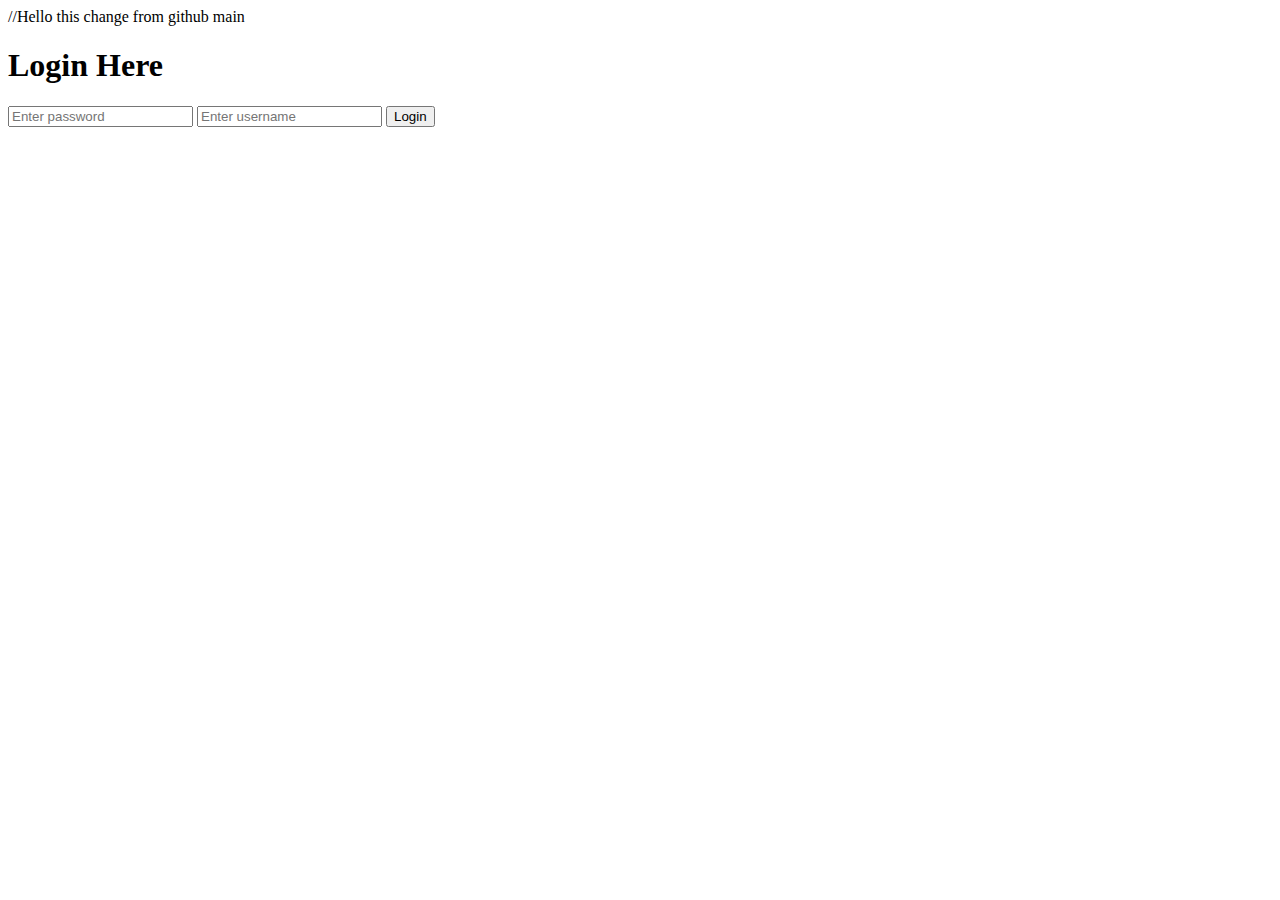
<file: login.html>
<!DOCTYPE html>
<html lang="en">
<head>
    <meta charset="UTF-8">
    <meta name="viewport" content="width=device-width, initial-scale=1.0">
    <title>Document</title>
</head>
<body>
    //Hello this change from github main
    <h1>Login Here</h1>
    <input type="password" placeholder="Enter password"/>
    <input class="form-control" placeholder="Enter username"/>
    <button class="btn btn-danger">Login</button>
    
</body>
</html>
</file>
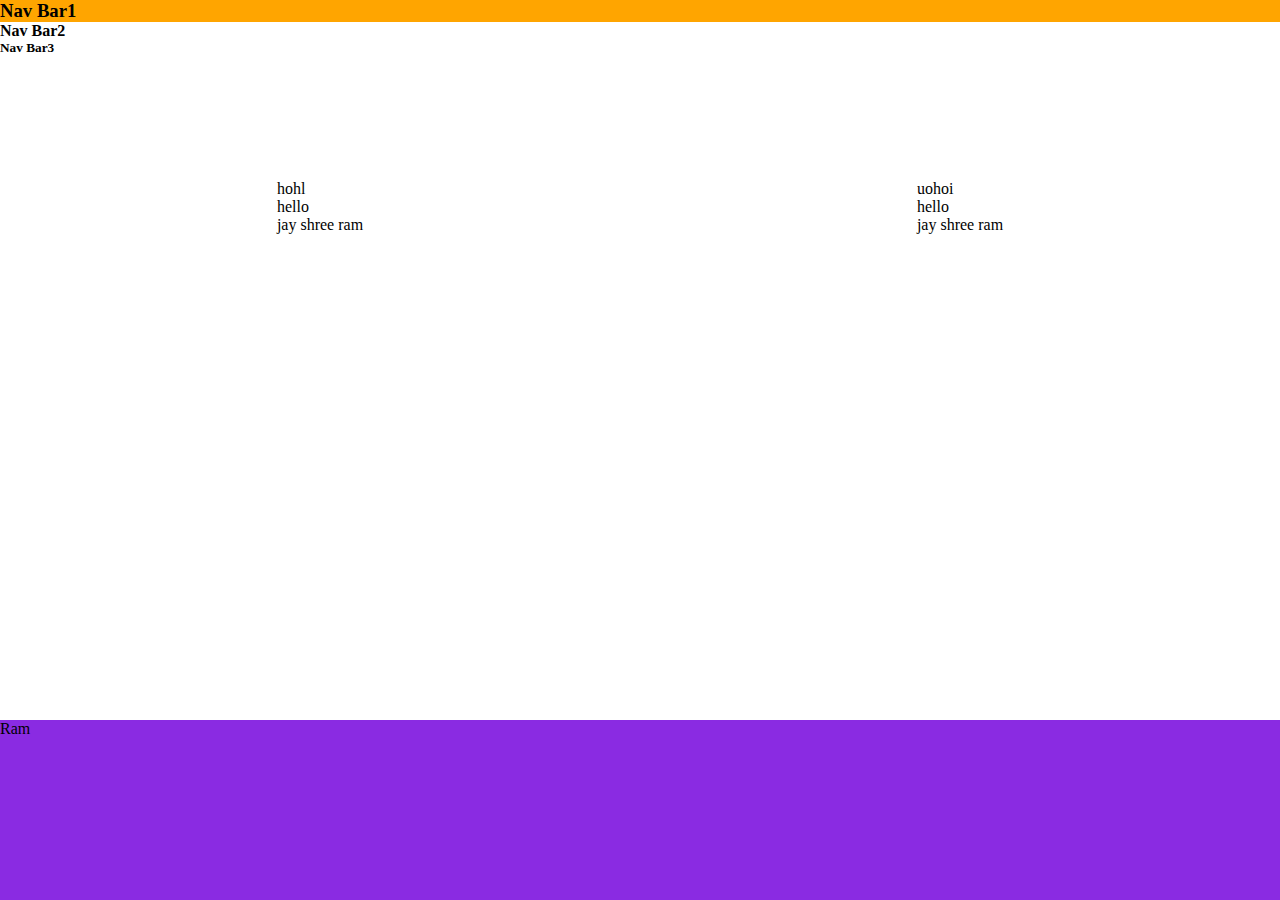
<file: sahil.html>
<!DOCTYPE html>
<html lang="en">
<head>
    <meta charset="UTF-8">
    <meta name="viewport" content="width=device-width, initial-scale=1.0">
    <title>sahil|Home</title>
    <link href="./sahil.css" rel="stylesheet"  type="text/css" />
</head>
<body>
    <header>
      <div class="row first"><h3> Nav Bar1</h3></div>
      <div class="row second"><h4> Nav Bar2</h4></div>
      <div class="row third"><h5> Nav Bar3</h5></div>
    </header>
    <main>
          <div class="row four">
            <div class="col-3" >hohl</div>
            <div class="col-3">hello</div>
            <div class="col-3">jay shree ram</div>
          </div>
          <div class="row five">
            <div class="col-3" >uohoi</div>
            <div class="col-3">hello</div>
            <div class="col-3">jay shree ram</div>
          </div>
    </main>
    <footer>
        <div class="row">
            Ram
        </div>

    </footer>
</body>
</html>
</file>
<file: assets/css/style.css>
*
{
    margin: 0;
    padding: 0;
    box-sizing: border-box;
}

.navbar-brand svg{
    height: 40px;
    width: 40px;
}

.navbar
{
    background-color: transparent !important;
}

.nav-row a
{
    color: white !important;
}

.list-group li
{
    border: 0;
   padding-left: 10px;
   opacity: 0.8;
}

.list-group li:hover
{
    background-color: rgba(207, 175, 236, 0.406);
}

.links-div
{
    overflow: auto;
    height: 65vh;
}
.contact{
    font-size: 70;
}
.contact-form input ,textarea,button
{
    font-size: 85% !important;
}
@media screen and (max-width:576px) {
    .download-btn-div{
        display: flex;
        justify-content: center;
    }
    .contact-form{
        width: 75vw !important;
    }
    
}
</file>
<file: bhaiya.css>
*{
    margin: 0;
    padding: 0;
    box-sizing: border-box;
}

header{
    background-color: blue;
    width: 100vw;
    height: 20vh;

}
.col-2{
    background-color: aquamarine;
    height: 456px;
    width: 116px;
}
.col-10{

}
main{
    background-color: blueviolet;
    width: 100vw;
    height:70vh;
}

footer{
    background-color: brown;
    width: 100vw;
    height: 20vh;
}
</file>
<file: sahil.css>
*{
    margin: 0;
    padding: 0;
    box-sizing: border-box;
}

.first{
    background-color: orange;
}
header{
    height: 20vh;
    width: 100vw;
}
main{

    height: 60vh;
    width: 100vw;
    display: flex;
    justify-content: space-around;
}
.col-2{
    background-color: rgb(24, 63, 97);
    


    
}


footer{
    background-color: blueviolet;
    height: 20vh;
    width:100vw;
}
</file>
